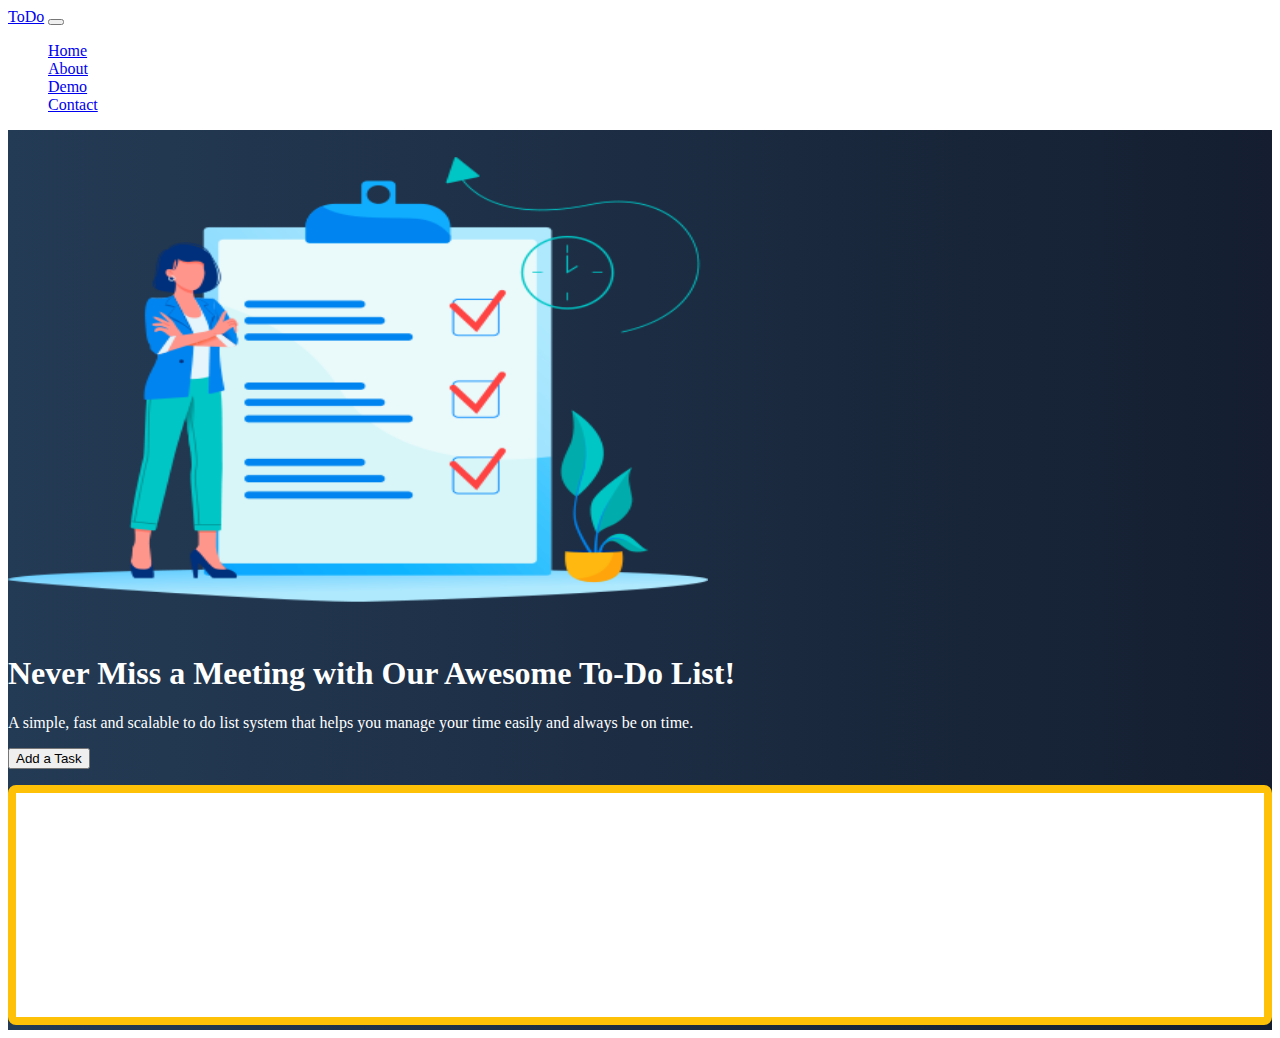
<file: index.html>
<!doctype html>
<html lang="en">

<head>
    <title>First Project v2</title>
    <!-- Required meta tags -->
    <meta charset="utf-8">
    <meta name="viewport" content="width=device-width, initial-scale=1, shrink-to-fit=no">

    <!-- Bootstrap CSS -->
    <link href="https://cdn.jsdelivr.net/npm/bootstrap@5.0.0/dist/css/bootstrap.min.css" rel="stylesheet"
        integrity="sha384-wEmeIV1mKuiNpC+IOBjI7aAzPcEZeedi5yW5f2yOq55WWLwNGmvvx4Um1vskeMj0" crossorigin="anonymous">
    <link href="css/site.css" rel="stylesheet">
    <!-- Convert this to an external style sheet -->
</head>

<body>
    <nav class="navbar navbar-expand-md navbar-dark fixed-top">
        <div class="container-fluid">
            <a class="navbar-brand" href="#">ToDo</a>
            <button class="navbar-toggler" type="button" data-bs-toggle="collapse" data-bs-target="#navbarCollapse"
                aria-controls="navbarCollapse" aria-expanded="false" aria-label="Toggle navigation">
                <span class="navbar-toggler-icon"></span>
            </button>
            <div class="collapse navbar-collapse" id="navbarCollapse">
                <ul class="navbar-nav me-auto mb-2 mb-md-0">
                    <li class="nav-item">
                        <a class="nav-link active" aria-current="page" href="index.html">Home</a>
                    </li>
                    <li class="nav-item">
                        <a class="nav-link" href="#">About</a>
                    </li>
                    <li class="nav-item">
                        <a class="nav-link" href="#">Demo</a>
                    </li>
                    <li class="nav-item">
                        <a class="nav-link" href="contact.html">Contact</a>
                    </li>
                </ul>
            </div>
        </div>
    </nav>
    <!-- ======= Hero Section ======= -->
    <main id="hero">
        <div class="container col-xxl-8 px-4 py-5">
            <div class="row flex-lg-row-reverse align-items-center g-5 py-5">
                <div class="col-10 col-sm-8 col-lg-6">
                    <img src="/img/ToDoList.png"
                        class="d-block mx-lg-auto img-fluid" alt="Bootstrap Themes" width="700" height="500"
                        loading="lazy">
                </div>
                <div class="col-lg-6">
                    <h1 class="display-5 fw-bold lh-1 mb-3">Never Miss a Meeting with Our Awesome To-Do List!</h1>
                    <p class="lead">A simple, fast and scalable to do list system that helps you manage your time easily
                        and always be on time.
                    </p>
                    <div class="d-grid gap-2 d-md-flex justify-content-md-start">
                        <button type="button" onclick="addTask()" class="btn btn-warning btn-lg px-4 me-md-2">Add a Task</button>
                    </div>
                    <div class="taskContainer off-bottom" id="taskItems">
                        <div class="scrollbox">
                        <ul id="list" class="list list-group"></ul>
                        </div>
                    </div>
                </div>
            </div>
        </div>
    </main>
    <!-- Bootstrap JS -->
    <script src="https://cdn.jsdelivr.net/npm/bootstrap@5.0.0/dist/js/bootstrap.bundle.min.js"
        integrity="sha384-p34f1UUtsS3wqzfto5wAAmdvj+osOnFyQFpp4Ua3gs/ZVWx6oOypYoCJhGGScy+8" crossorigin="anonymous">
    </script>
    <script src="js/site.js"></script>
</body>

</html>
</file>
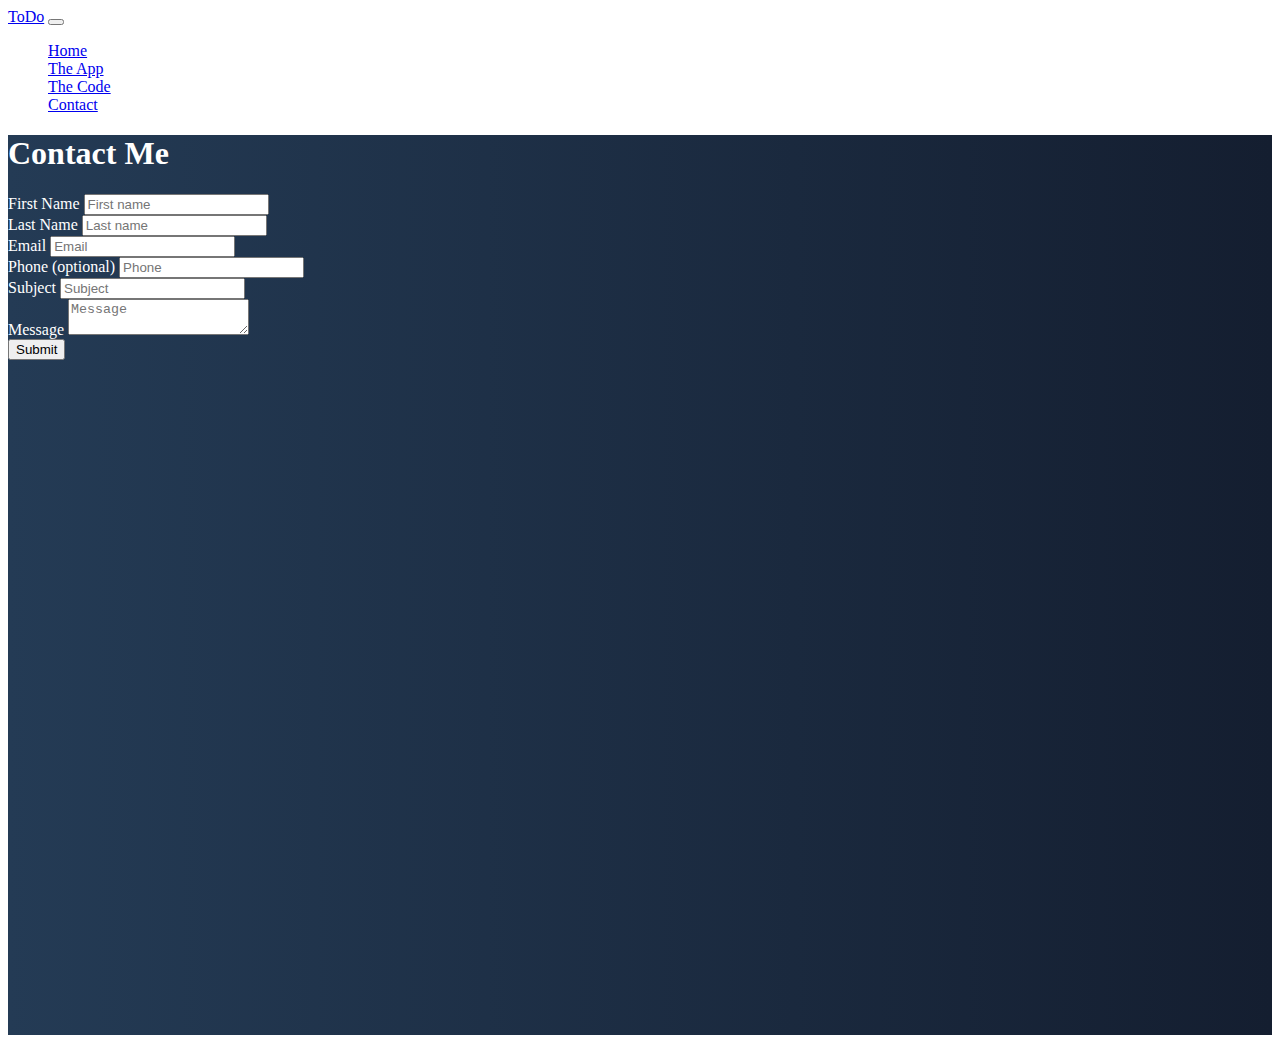
<file: contact.html>
<!doctype html>
<html lang="en">

<head>
    <title>First Project v2</title>
    <!-- Required meta tags -->
    <meta charset="utf-8">
    <meta name="viewport" content="width=device-width, initial-scale=1, shrink-to-fit=no">

    <!-- Bootstrap CSS -->
    <link href="https://cdn.jsdelivr.net/npm/bootstrap@5.0.0/dist/css/bootstrap.min.css" rel="stylesheet"
        integrity="sha384-wEmeIV1mKuiNpC+IOBjI7aAzPcEZeedi5yW5f2yOq55WWLwNGmvvx4Um1vskeMj0" crossorigin="anonymous">

    <!-- Convert this to an external style sheet -->
    <link href="css/site.css" rel="stylesheet">
</head>

<body>
    <nav class="navbar navbar-expand-md navbar-dark fixed-top">
        <div class="container-fluid">
            <a class="navbar-brand" href="#">ToDo</a>
            <button class="navbar-toggler" type="button" data-bs-toggle="collapse" data-bs-target="#navbarCollapse"
                aria-controls="navbarCollapse" aria-expanded="false" aria-label="Toggle navigation">
                <span class="navbar-toggler-icon"></span>
            </button>
            <div class="collapse navbar-collapse" id="navbarCollapse">
                <ul class="navbar-nav me-auto mb-2 mb-md-0">
                    <li class="nav-item">
                        <a class="nav-link" aria-current="page" href="index.html">Home</a>
                    </li>
                    <li class="nav-item">
                        <a class="nav-link" href="#">The App</a>
                    </li>
                    <li class="nav-item">
                        <a class="nav-link" href="#">The Code</a>
                    </li>
                    <li class="nav-item">
                        <a class="nav-link active" href="contact.html">Contact</a>
                    </li>
                </ul>
            </div>
        </div>
    </nav>
    <!-- ======= Hero Section ======= -->
    <main id="hero">
        <div class="container col-xxl-8 px-4 py-5">
            <h1 class="text-center mb-3">Contact Me</h1>
            <form name="ToDo-ContactForm" method="POST" data-netlify-recaptcha="true" data-netlify="true">
                <div class="row mb-1">
                    <div class="col">
                        <label class="form-label">First Name</label>
                        <input type="text" name="firstName" class="form-control" placeholder="First name"
                            aria-label="First name" required>
                    </div>
                    <div class="col">
                        <label class="form-label">Last Name</label>
                        <input type="text" name="lastName" class="form-control" placeholder="Last name"
                            aria-label="Last name" required>
                    </div>
                </div>
                <div class="row mb-1">
                    <div class="col">
                        <label class="form-label">Email</label>
                        <input type="email" name="email" class="form-control" placeholder="Email"
                            aria-label="Email" required>
                    </div>
                    <div class="col">
                        <label class="form-label">Phone (optional)</label>
                        <input type="text" name="phone" class="form-control" placeholder="Phone"
                            aria-label="Phone">
                    </div>
                </div>
                <div class="row mb-1">
                    <div class="col">
                        <label class="form-label">Subject</label>
                        <input type="text" name="subject" class="form-control" placeholder="Subject"
                            aria-label="Subject" required>
                    </div>
                </div>
                <div class="row mb-1">
                    <div class="col">
                        <label class="form-label">Message</label>
                        <textarea type="text" name="message" class="form-control" placeholder="Message"
                            aria-label="Message" required></textarea>
                    </div>
                </div>
                <div data-netlify-recaptcha="true"></div>
                <button type="submit" class="btn btn-primary mt-2">Submit</button>
            </form>
        </div>
    </main>
    <!-- Bootstrap JS -->
    <script src="https://cdn.jsdelivr.net/npm/bootstrap@5.0.0/dist/js/bootstrap.bundle.min.js"
        integrity="sha384-p34f1UUtsS3wqzfto5wAAmdvj+osOnFyQFpp4Ua3gs/ZVWx6oOypYoCJhGGScy+8" crossorigin="anonymous">
    </script>
</body>

</html>
</file>
<file: css/site.css>
body,
html {
    color: white;
    height: 100%,
}

#hero {
    min-height: 100vh;
    background: #141E30;
    /* fallback for old browsers */
    background: -webkit-linear-gradient(to right, #243B55, #141E30);
    /* Chrome 10-25, Safari 5.1-6 */
    background: linear-gradient(to right, #243B55, #141E30);
    /* W3C, IE 10+/ Edge, Firefox 16+, Chrome 26+, Opera 12+, Safari 7+ */
}

.taskContainer {
    background-color: white;
    border: solid .5em #ffc107;
    border-radius: .5em;
    box-sizing: border-box;
    flex: 0 0 30%;
    height: 240px;
    margin-top: 1em;
    overflow: auto;
}


#taskItems {
    overflow: hidden;
    position: relative;

}

#taskItems .scrollbox {
    height: 100%;
    overflow: auto;
}


.list {
    list-style: none;
    margin: 0;
    padding: 0;
}

.item {
    background-color: lightgray;
    color: #212121;
    margin: .25em;
    padding: .5em;
}
</file>
